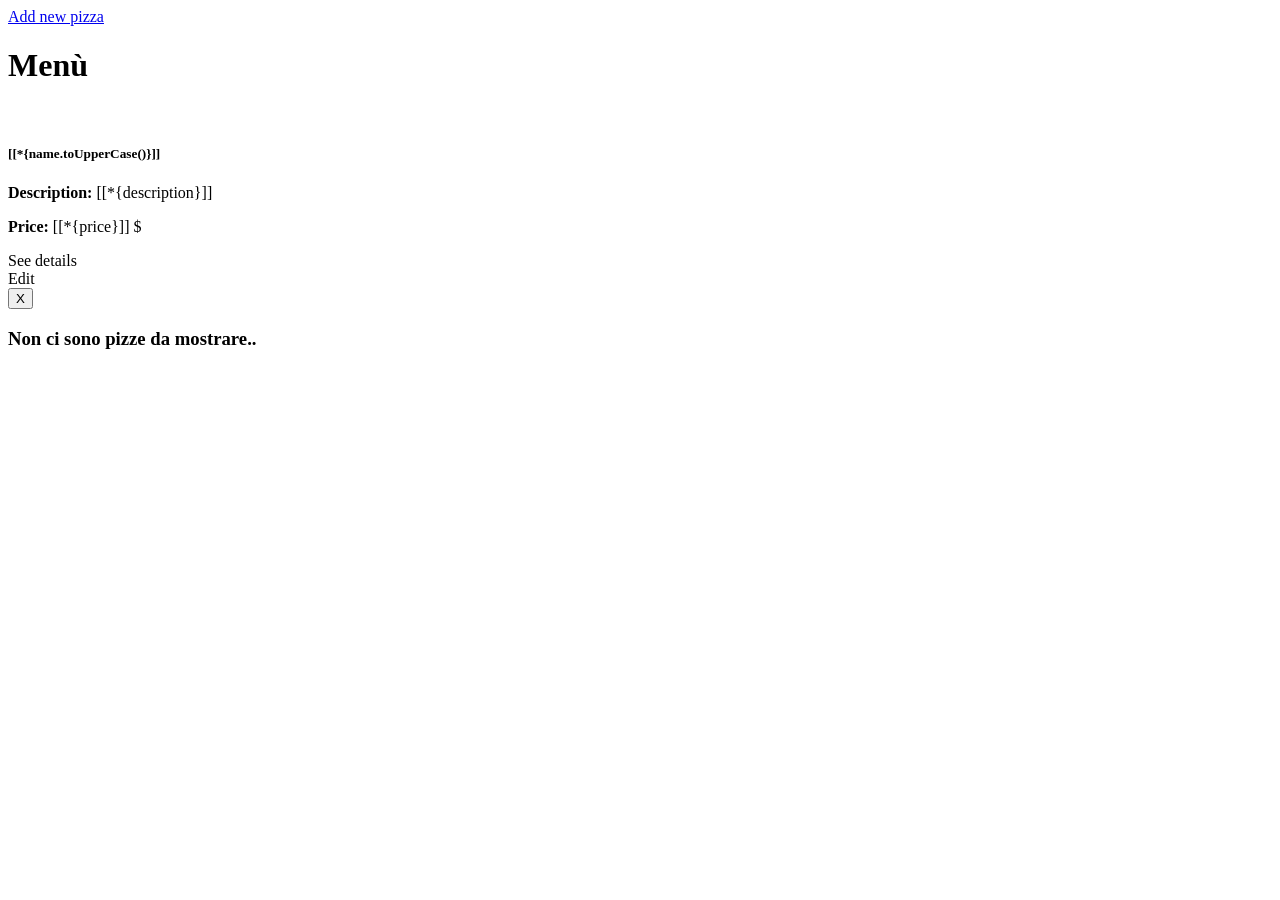
<file: src/main/resources/templates/index.html>
<!DOCTYPE html>
<html  xmlns:th="http://www.thymeleaf.org">
<head>
<meta charset="UTF-8">

<!--/* BOOTSTRAP */-->
<link th:rel="stylesheet" th:href="@{/webjars/bootstrap/5.3.2/css/bootstrap.min.css} "/>

<!--/* STYLE */-->	
<link rel="stylesheet" th:href="@{/css/style.css}" >


<title>La mia pizzeria - Pietro M.</title>
</head>
<body>
	<header th:replace="~{frags/header :: header()}">
		
	</header>
	
	
	<div class="container mt-5">		
		<div class="d-flex flex-row-reverse mt-4 me-4">
			<a href="/create" class="btn btn-secondary">
				Add new pizza
			</a>
		</div>
		
		<h1 class="text-center">Menù</h1>
		
		<div class="container">		
			<div class="row row-cols-4 justify-content-center">
				<div		
					th:each="pizza : ${pizzas}"
					th:object="${pizza}"
					class="col pm-col "
				>	
					<div class="card pm-card mb-4 position-relative">
						
						<div class="pm-img-container">						
							<img class="card-img-top" th:alt="*{name}" th:src="*{getFullFotoUrl(fotoUrl)}">                             
						</div>
						
						<h5 class="mt-2 text-center">					
							[[*{name.toUpperCase()}]]
						</h5>
						
						<div class="card-body " >
							<p class="pm-pizza-desc">
								<strong>Description: </strong>
								[[*{description}]]
							</p>
						</div>
						
						<div class="card-body ">
							<p class="card-text">
								<strong>Price: </strong>
								[[*{price}]] $
							</p>
							
						</div>
						<div class="row ps-2">
							
							<div class=" col-8">
								<a th:href="| /pizza/*{id} |" class="btn btn-secondary">
									See details
								</a>
							</div>
							<div class=" col-4">
								<a th:href="| /update/*{id} |" class="btn btn-dark">
									Edit
								</a>
							</div>
						</div>
						<div class="pm-delete-btn mt-1 me-1">
							<form th:action="@{/delete/{id}(id=*{id})}" method="POST">
								<button type="submit" class="btn btn-danger">
									X
								</button>
							</form>
						</div>
					</div>
				</div>

			</div>
			
			<h3 class="text-center mt-5" th:if="${pizzas.size() == 0}">Non ci sono pizze da mostrare..</h3>
		
		</div>
	</div>
</body>
</html>
</file>
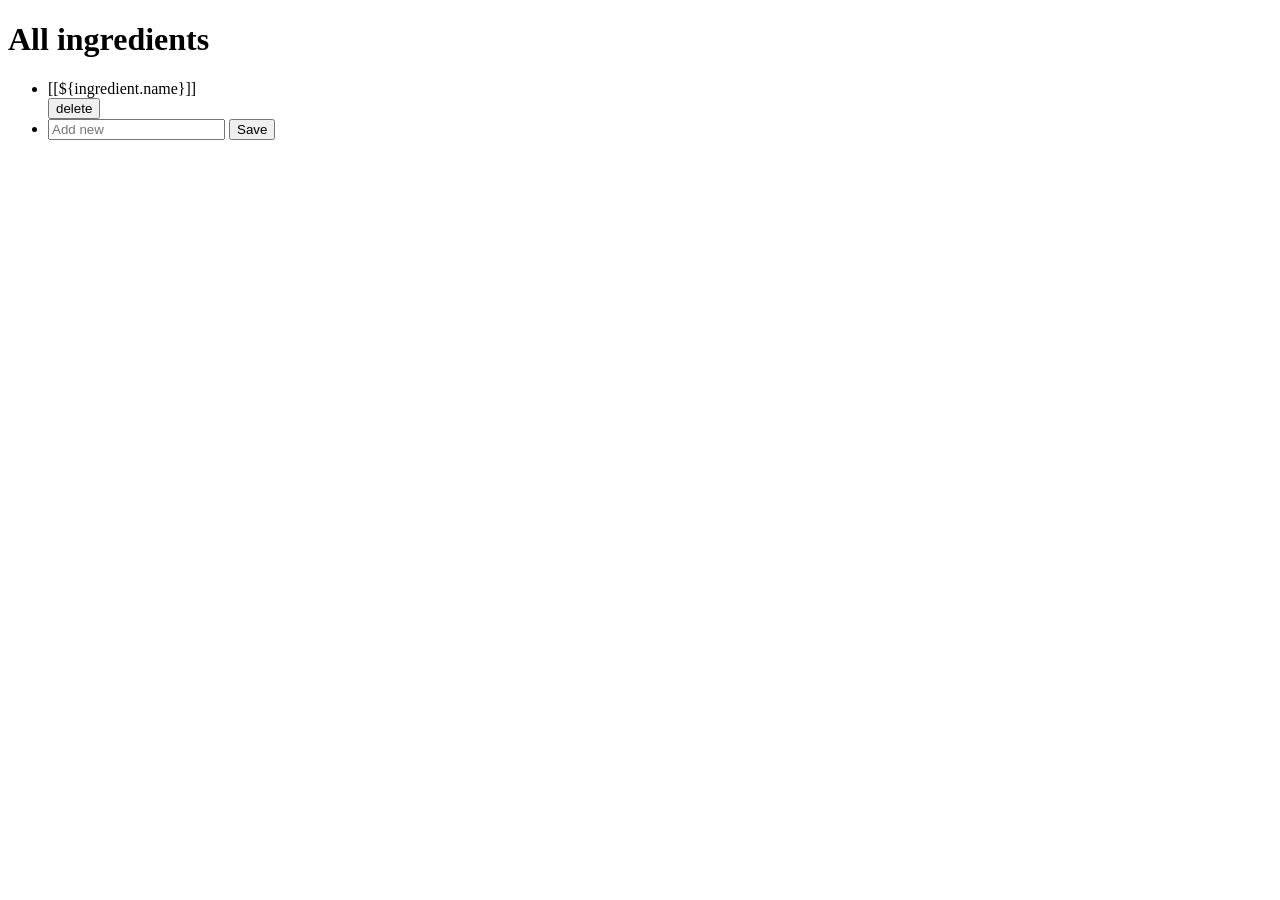
<file: src/main/resources/templates/create-ingredient.html>
<!DOCTYPE html>
<html>
<head>
<meta charset="UTF-8">
<title>La mia pizzaria - Create Ingredient</title>

<!--/* BOOTSTRAP */-->
<link th:rel="stylesheet" th:href="@{/webjars/bootstrap/5.3.2/css/bootstrap.min.css} "/>

<!--/* STYLE */-->	
<link rel="stylesheet" th:href="@{/css/style.css}" >

</head>
<body>
	<header th:replace="~{frags/header :: header()}">
		
	</header>
	
	<div class="container mt-5">
		<div class="w-50 mx-auto">
			<h1>All ingredients</h1>
			<ul>
				<li th:each="ingredient : ${ingredients}" class="my-2">
					[[${ingredient.name}]]
					<span>
						<form 
						  class="d-inline"
						  th:action="| /ingredients/delete/${ingredient.id} |" 
						  method="POST"
						>										
								<input type="submit" value="delete" class="btn btn-danger btn-sm">
						</form>
					</span>
						
				</li>
				<li class="">
					<form
					  action="/ingredients/add"
					  method="post"
					  class="w-25 d-flex"
					  th:object="${ingredientToAdd}"
					>						
						<input 
						  class="form-control h-75 mt-1"	
						  type="text"
						  placeholder="Add new"
						  th:field="*{name}"
						>
						
						<button class="btn btn-secondary btn-sm  ">
							Save
						</button>
					</form>
				</li>
			</ul>
		</div>		
	</div>
</body>
</html>
</file>
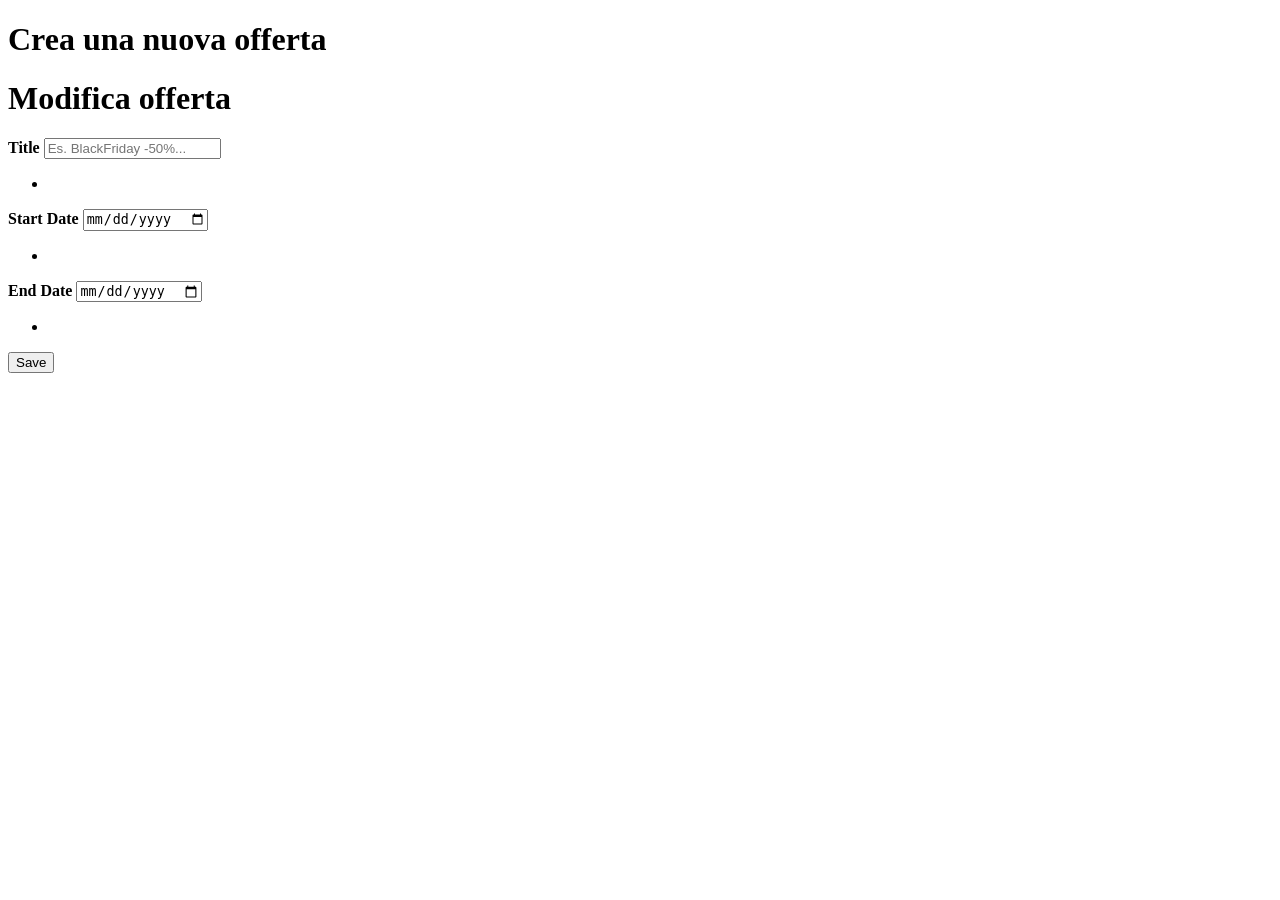
<file: src/main/resources/templates/create-offer.html>
<!DOCTYPE html>
<html>
<head>
<meta charset="UTF-8">
<title>La mia pizzeria - Crea offerta</title>

<!--/* BOOTSTRAP */-->
<link th:rel="stylesheet" th:href="@{/webjars/bootstrap/5.3.2/css/bootstrap.min.css} "/>

<!--/* STYLE */-->
<link rel="stylesheet" th:href="@{/css/style.css}" >
</head>
<body>
	
	<header th:replace="~{frags/header :: header()}">
		
	</header>
	<div class="container w-50 mt-5">
		
	<h1 th:if="${offer.getId() < 1}" class="text-center mt-4">
		Crea una nuova offerta
	</h1>
	<h1 th:if="${offer.getId() > 0}" class="text-center mt-4">
		Modifica offerta
	</h1>
	
		
		<form method="POST"
		 th:object="${offer}" >
			
			<input type="number" name="id" th:field="*{id}" hidden>
			<label for="title" class="mt-3"> 
				<strong>
					Title
				</Strong>
			</label>
			<input 
				th:class="(${#fields.hasErrors('title')} ? 'is-invalid form-control' : 'form-control ')"
				type="text" 
				id="title" 
				name="title" 
				placeholder="Es. BlackFriday -50%..."
				th:field="*{title}"
			>
			<div th:if="${#fields.hasErrors('title')}">
				<ul>
				   <li th:each="err : ${#fields.errors('title')}" th:text="${err}" class="text-danger"></li>
				</ul>
			</div>
			<div class="row">		
				<div class="col">	
					<label for="startDate" class="mt-3"> 
						<strong>
							Start Date
						</Strong>
					</label>
					<input 
						th:class="(${#fields.hasErrors('startDate')} ? 'is-invalid form-control' : 'form-control ')"
						type="date" 
						id="startDate" 
						name="startDate" 
						th:field="*{htmlStartDate}"
					>
					<div th:if="${#fields.hasErrors('startDate')}">
						<ul>
						   <li th:each="err : ${#fields.errors('startDate')}" th:text="${err}" class="text-danger"></li>
						</ul>
					</div>
				</div>		

				<div class="col">					
					<label for="endDate" class="mt-3"> 
						<strong>
							End Date
						</Strong>
					</label>
					<input 
						th:class="(${#fields.hasErrors('endDate')} ? 'is-invalid form-control' : 'form-control ')"
						type="date" 
						id="endDate" 
						name="endDate" 
						th:field="*{htmlEndDate}"
					>
					<div th:if="${#fields.hasErrors('endDate')}">
						<ul>
						   <li th:each="err : ${#fields.errors('endDate')}" th:text="${err}" class="text-danger"></li>
						</ul>
					</div>
				</div>
			</div>
			
			<button type="submit" class="btn btn-secondary mt-3">
				Save
			</button>
		</form>
	</div>
</body>
</html>
</file>
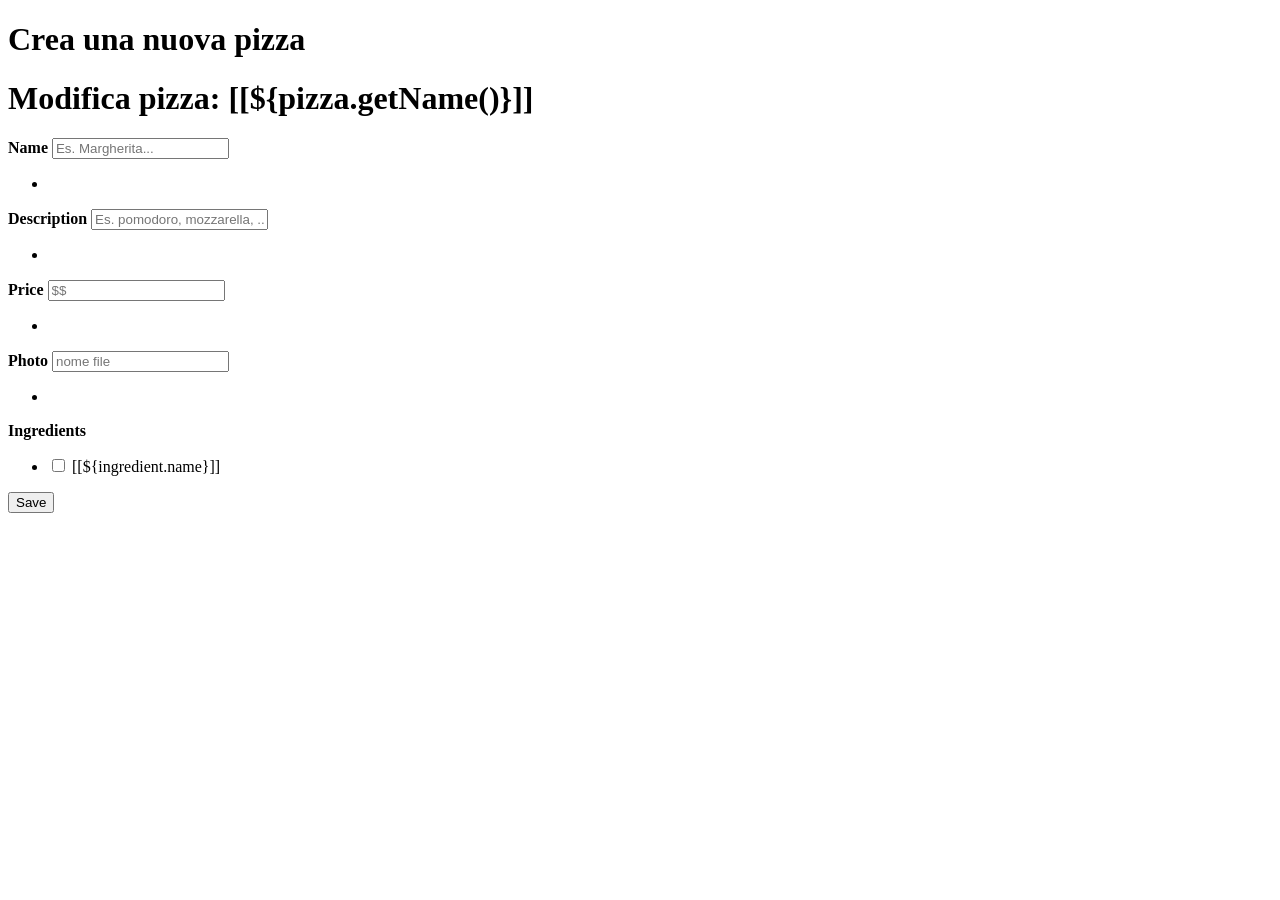
<file: src/main/resources/templates/create.html>
<!DOCTYPE html>
<html>
<head>
<meta charset="UTF-8">
<title>Crea nuova pizza</title>

<!--/* BOOTSTRAP */-->
<link th:rel="stylesheet" th:href="@{/webjars/bootstrap/5.3.2/css/bootstrap.min.css} "/>

<!--/* STYLE */-->
<link rel="stylesheet" th:href="@{/css/style.css}" >
</head>
<body>
	
	<header th:replace="~{frags/header :: header()}">
		
	</header>
	
	<h1 th:if="${pizza.getId() < 1}" class="text-center mt-4">
		Crea una nuova pizza
	</h1>
	<h1 th:if="${pizza.getId() > 0}" class="text-center mt-4">
		Modifica pizza: [[${pizza.getName()}]]
	</h1>
	
	<form 
		class="pm-create-form"
		method="POST"
		th:object="${pizza}"
	>
		<div class="form-group" >
			<label for="name"> 
				<strong>
					Name
				</Strong>
			</label>
			<input 
				th:class="(${#fields.hasErrors('name')} ? 'is-invalid form-control' : 'form-control ')"
				type="text" 
				id="name" 
				name="name" 
				placeholder="Es. Margherita..."
				th:field="*{name}"
			>
			<div th:if="${#fields.hasErrors('name')}">
				<ul>
				   <li th:each="err : ${#fields.errors('name')}" th:text="${err}" class="text-danger"></li>
				</ul>
			</div>
		</div>
		<div class="form-group mt-4">
			<label for="description">
				<strong>
					Description
				</Strong>
			</label>
			<input 
				th:class="(${#fields.hasErrors('description')} ? 'is-invalid form-control' : 'form-control ')"
				type="text" 
				id="description" 
				name="description" 
				placeholder="Es. pomodoro, mozzarella, ..."
				th:field="*{description}"
			>
			<div th:if="${#fields.hasErrors('description')}">
				<ul>
				   <li th:each="err : ${#fields.errors('description')}" th:text="${err}" class="text-danger"></li>
				</ul>
			</div>
		</div>
		<div class="form-group mt-4">
			<label for="price">
				<strong>
					Price
				</Strong>
			</label>
			<input 
				th:class="(${#fields.hasErrors('price')} ? 'is-invalid form-control' : 'form-control ')"
				type="number"
				step="any"
				id="price" 
				name="price" 
				placeholder="$$"
				th:field="*{price}"
			>
			<div th:if="${#fields.hasErrors('price')}">
				<ul>
				   <li th:each="err : ${#fields.errors('price')}" th:text="${err}" class="text-danger"></li>
				</ul>
			</div>
		</div>
		<div class="form-group mt-4">
			<label for="fotoUrl">
				<strong>
					Photo
				</Strong>
			</label>
			<input 
				th:class="(${#fields.hasErrors('fotoUrl')} ? 'is-invalid form-control' : 'form-control ')"
				type="text" 
				id="fotoUrl" 
				name="fotoUrl" 
				placeholder="nome file"
				th:field="*{fotoUrl}"
			>
			<div th:if="${#fields.hasErrors('fotoUrl')}">
				<ul>
				   <li th:each="err : ${#fields.errors('fotoUrl')}" th:text="${err}" class="text-danger"></li>
				</ul>
			</div>
		</div>
		<div class="form-group mt-4">
			<label for="ingredients">
				<strong>
					Ingredients
				</Strong>
			</label>
			<ul>
				<li 
				  th:each="ingredient : ${allIngredients}"
				>					
					<input 
						class="checkbox-control"
						type="checkbox" 
						th:id="| ingredient-${ingredient.id} |" 
						name="| ingredient-${ingredient.id} |" 
						th:value="${ingredient.id}"
						th:field="*{ingredients}"
						th:checked="${pizza.hasIngredient(ingredient)}"
					>
					<label th:for="| ingredient-${ingredient.id} |">
						[[${ingredient.name}]]	
					</label>	
				</li>				
			</ul>
		</div>
		
		<button type="submit" class=" btn btn-secondary mt-3 ">
			Save
		</button>
	</form>	
</body>
</html>
</file>
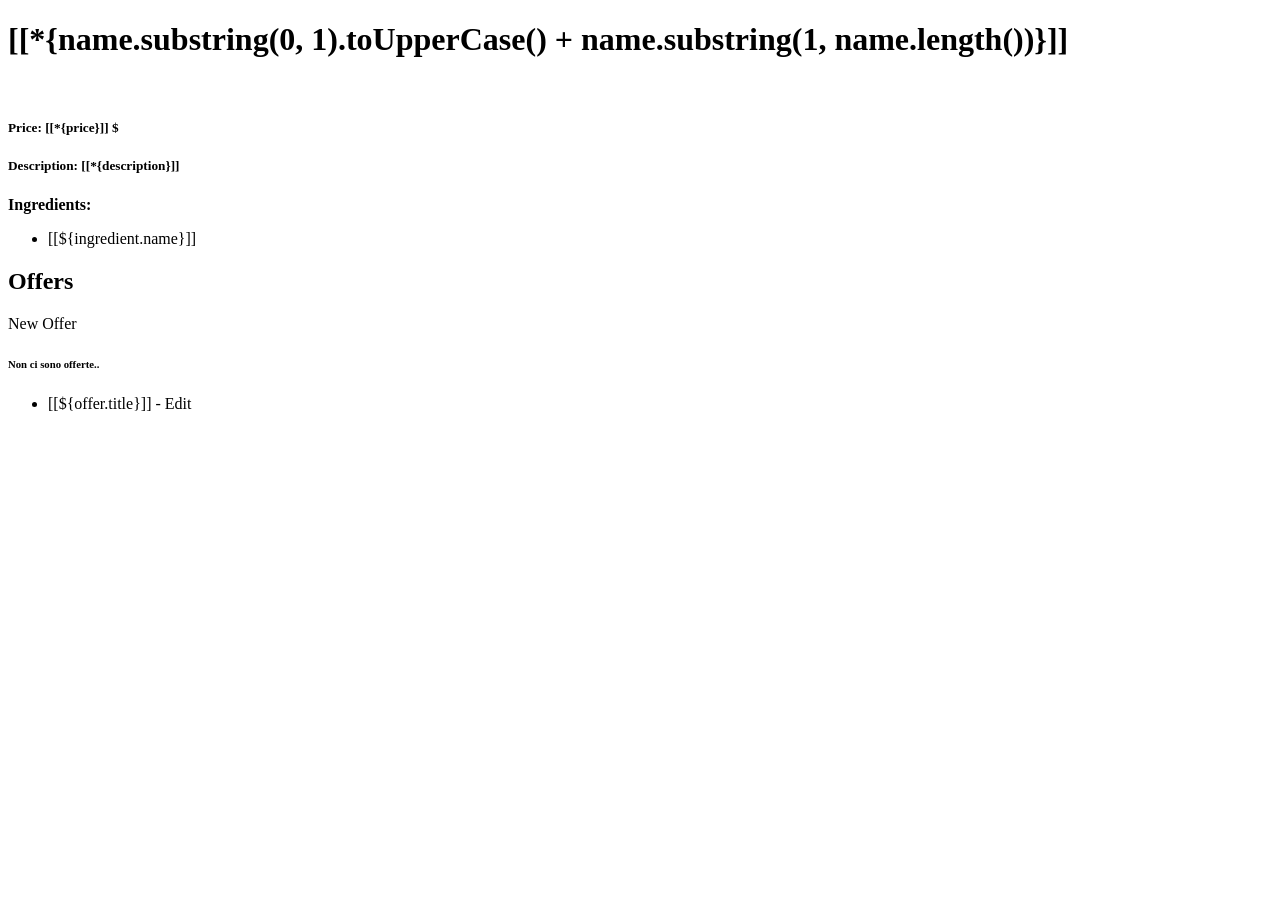
<file: src/main/resources/templates/show.html>
<!DOCTYPE html>
<html>
<head>
<meta charset="UTF-8">
<!--/* BOOTSTRAP */-->
<link th:rel="stylesheet" th:href="@{/webjars/bootstrap/5.3.2/css/bootstrap.min.css} "/>

<!--/* STYLE */-->
<link rel="stylesheet" th:href="@{/css/style.css}" >

<title>Insert title here</title>
</head>
<body th:object="${pizza}">
	
		<header th:replace="~{frags/header :: header()}">
		
		</header>

	<div class="container mt-5 mb-5">	
		
		<div class="row">
			<div class="col-9">
				<h1 class="text-center">
					[[*{name.substring(0, 1).toUpperCase() + name.substring(1, name.length())}]]
				</h1>
				
				<div class="d-flex justify-content-center">		
					<img class="pm-img-show" th:alt="*{name}" th:src="*{getFullFotoUrl(fotoUrl)}">   
				</div>
				<div class="row mt-5">						
					<div class=" col-8 text-center ">
						<h5>
							<strong>					
								Price:
							</strong>
							[[*{price}]] $
						</h5>
						<h5>
							<strong>					
								Description:
							</strong>
							[[*{description}]]
						</h5>
						
						
					</div>
					
					<div class="col-4 ">	
						<strong>					
							Ingredients:
						</strong>
		
						<ul>
							<li 
							  th:each="ingredient : *{ingredients}"
							>						
								[[${ingredient.name}]]
							</li>							
						</ul>
					</div>
				</div>
			

			</div>
			
			
			<div class="col-3">
				<h2 class="d-inline">Offers</h2>
				
				<a th:href="| /offers/create/*{id} |" class="btn btn-secondary d-inline">New Offer</a>

				<h6 class="mt-5" th:if="*{offers.size() < 1}">Non ci sono offerte..</h6>				
				
				<ul th:if="*{offers.size() > 0}" class="mt-5">
					<li th:each="offer : *{offers}">
						[[${offer.title}]] - 
						<a th:href="| /offers/update/*{id}/${offer.id} |">Edit</a>
					</li>
				</ul>
				
			</div>
				
		</div>		
		
	</div>

</body>
</html>
</file>
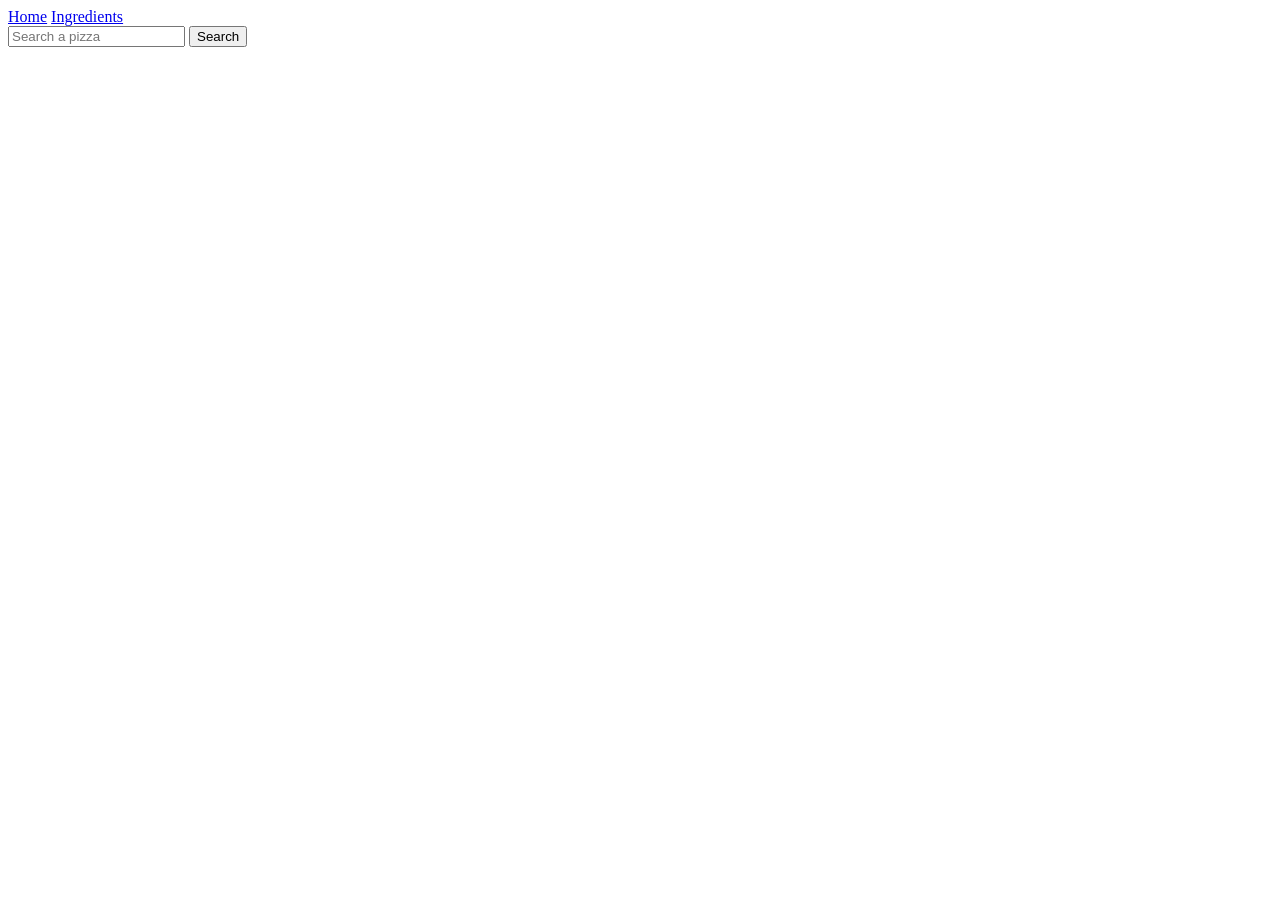
<file: src/main/resources/templates/frags/header.html>
<!DOCTYPE html>
<html>
<head>
<meta charset="UTF-8">
<title>Insert title here</title>

<!--/* BOOTSTRAP */-->
<link th:rel="stylesheet" th:href="@{/webjars/bootstrap/5.3.2/css/bootstrap.min.css} "/>

<!--/* STYLE */-->
<link rel="stylesheet" th:href="@{/css/style.css}" >

</head>
<body th:fragment="header()">

	<nav class="navbar bg-body-tertiary">
	  <div class="container-fluid">
		<div>
			<a href="/" class="navbar-brand ">Home</a>
			<a href="/ingredients" class="nav-link d-inline">Ingredients</a>
		</div>
	    <form class="d-flex" role="search" action="/name">
	      <input class="form-control me-2" type="text" placeholder="Search a pizza" aria-label="Search" name="name" th:value="${searchedName}">
	      <button class="btn btn-outline-secondary" type="submit">Search</button>
	    </form>
	  </div>
	</nav>

</body>
</html>
</file>
